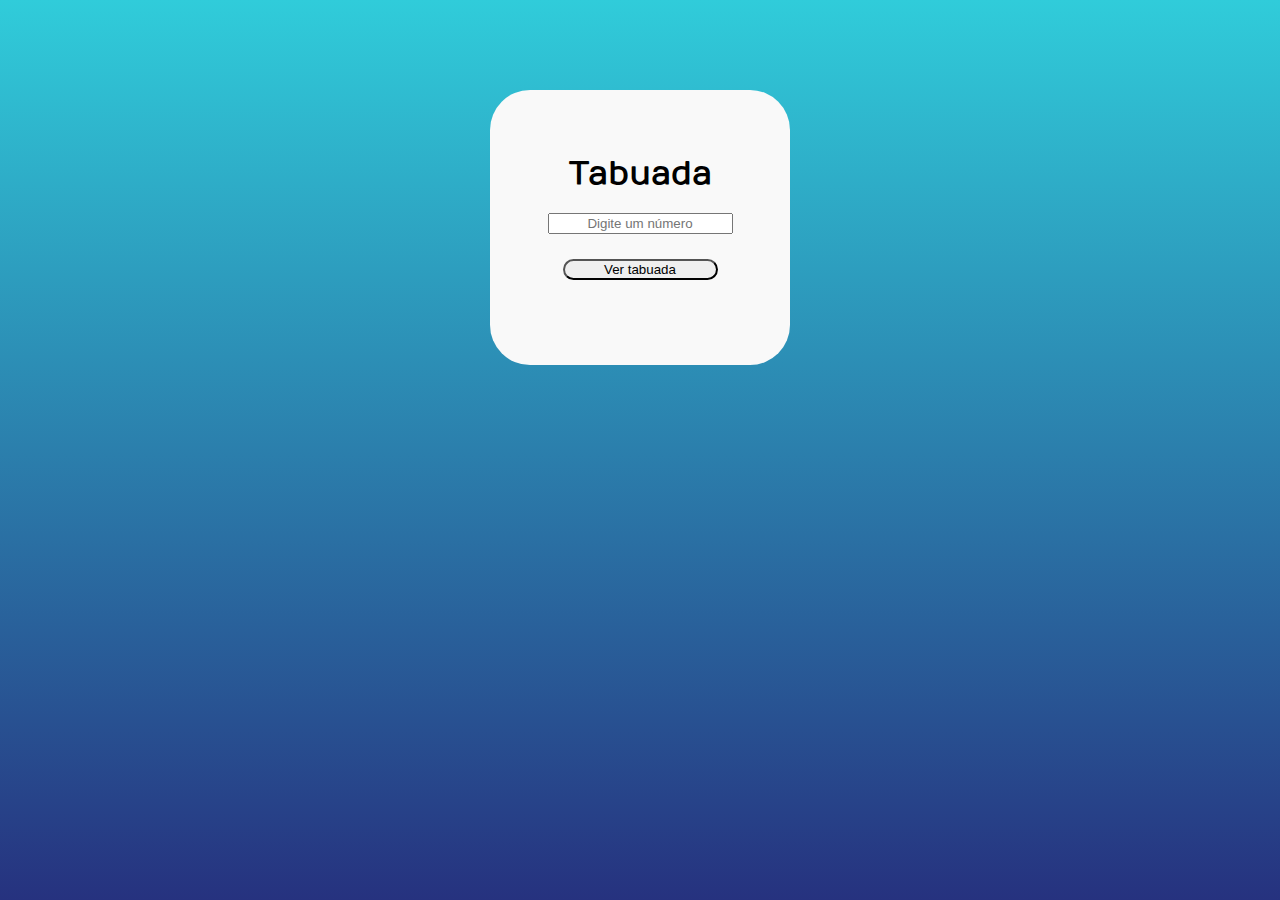
<file: index.html>
<!DOCTYPE html>
<html lang="en">
<head>
    <meta charset="UTF-8">
    <meta name="viewport" content="width=device-width, initial-scale=1.0">
    <title>Tabuada</title>
    <link rel="preconnect" href="https://fonts.googleapis.com" />
    <link rel="preconnect" href="https://fonts.gstatic.com" crossorigin />
    <link href="https://fonts.googleapis.com/css2?family=Krona+One&family=Montserrat&family=Numans&display=swap" rel="stylesheet"/>
    <link rel="stylesheet" href="style.css">
</head>
<body>
    <main>
        <h1>Tabuada</h1>

            <form id="form-tabuada">
                <div class="container-input">
                    
                    <input 
                    class="input-numero"
                    id="input-numero"
                    type=""
                    placeholder="Digite um número">
                    
                    <button 
                    class="button-numero" 
                    id="adicionar-numero" 
                    type="button"> Ver tabuada
                    </button>

                </div>
            </form>

            <div 
            id="tabuada">
            </div>

    </main>
    <script src="index.js"></script>
</body>
</html>
</file>
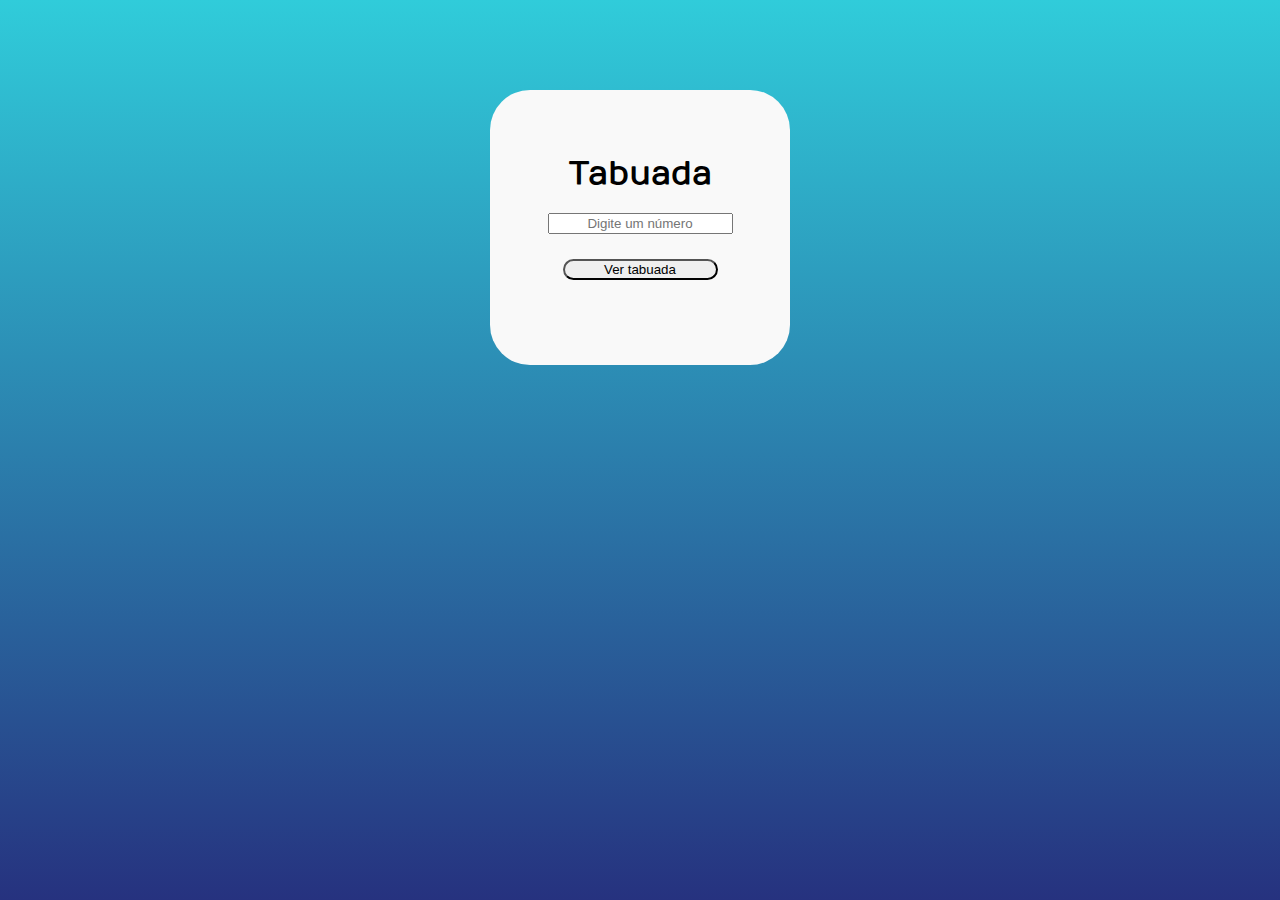
<file: Tabuada/index.html>
<!DOCTYPE html>
<html lang="en">
<head>
    <meta charset="UTF-8">
    <meta name="viewport" content="width=device-width, initial-scale=1.0">
    <title>Tabuada</title>
    <link rel="preconnect" href="https://fonts.googleapis.com" />
    <link rel="preconnect" href="https://fonts.gstatic.com" crossorigin />
    <link href="https://fonts.googleapis.com/css2?family=Krona+One&family=Montserrat&family=Numans&display=swap" rel="stylesheet"/>
    <link rel="stylesheet" href="style.css">
</head>
<body>
    <main>
        <h1>Tabuada</h1>

            <form id="form-tabuada">
                <div class="container-input">
                    
                    <input 
                    class="input-numero"
                    id="input-numero"
                    type=""
                    placeholder="Digite um número">
                    
                    <button 
                    class="button-numero" 
                    id="adicionar-numero" 
                    type="button"> Ver tabuada
                    </button>

                </div>
            </form>

            <div 
            id="tabuada">
            </div>

    </main>
    <script src="index.js"></script>
</body>
</html>
</file>
<file: style.css>
* {
    box-sizing: border-box;
    margin: 0;
}

:root {
    --cor-primaria: #020213;
    --cor-secundaria: #0b6549;
    --neutro: #F9F9F9;
    --preto: #131730;
    --fonte-titulo: "Krona One", sans-serif;
    --fonte-texto: 'Numans', sans-serif;
    --degrade-azul: linear-gradient(180deg, #30ccda 0%, #26327F 100%);
}

body {
    background: var(--degrade-azul);
    min-height: 100vh;
    display: flex;
    flex-direction: column;
    align-items: center;
    font-family: var(--fonte-texto);
}

main {
    background-color: var(--neutro);
    margin-top: 90px;
    width: 300px;
    padding: 50px;
    border-radius: 40px;
}

h1 {
    text-align: center;
    margin-top: 15px;
}

form {
    display: flex;
    justify-content: center;
    margin-top: 20px
}

div.container-input {
    display: flex;
    flex-direction: column;
    gap: 10px;
    text-align: center;
}

input#input-numero.input-numero {
    text-align: center;
}

button#adicionar-numero.button-numero {
    text-align: center;
    border-radius: 25px;
    margin: 15px;
}

div#tabuada {
    margin: 10%;
}

li.equacao {
    display: flex;
    align-items: center;
    justify-content: center;
    margin-top: 15px;
}
</file>
<file: Tabuada/style.css>
* {
    box-sizing: border-box;
    margin: 0;
}

:root {
    --cor-primaria: #020213;
    --cor-secundaria: #0b6549;
    --neutro: #F9F9F9;
    --preto: #131730;
    --fonte-titulo: "Krona One", sans-serif;
    --fonte-texto: 'Numans', sans-serif;
    --degrade-azul: linear-gradient(180deg, #30ccda 0%, #26327F 100%);
}

body {
    background: var(--degrade-azul);
    min-height: 100vh;
    display: flex;
    flex-direction: column;
    align-items: center;
    font-family: var(--fonte-texto);
}

main {
    background-color: var(--neutro);
    margin-top: 90px;
    width: 300px;
    padding: 50px;
    border-radius: 40px;
}

h1 {
    text-align: center;
    margin-top: 15px;
}

form {
    display: flex;
    justify-content: center;
    margin-top: 20px
}

div.container-input {
    display: flex;
    flex-direction: column;
    gap: 10px;
    text-align: center;
}

input#input-numero.input-numero {
    text-align: center;
}

button#adicionar-numero.button-numero {
    text-align: center;
    border-radius: 25px;
    margin: 15px;
}

div#tabuada {
    margin: 10%;
}

li.equacao {
    display: flex;
    align-items: center;
    justify-content: center;
    margin-top: 15px;
}
</file>
